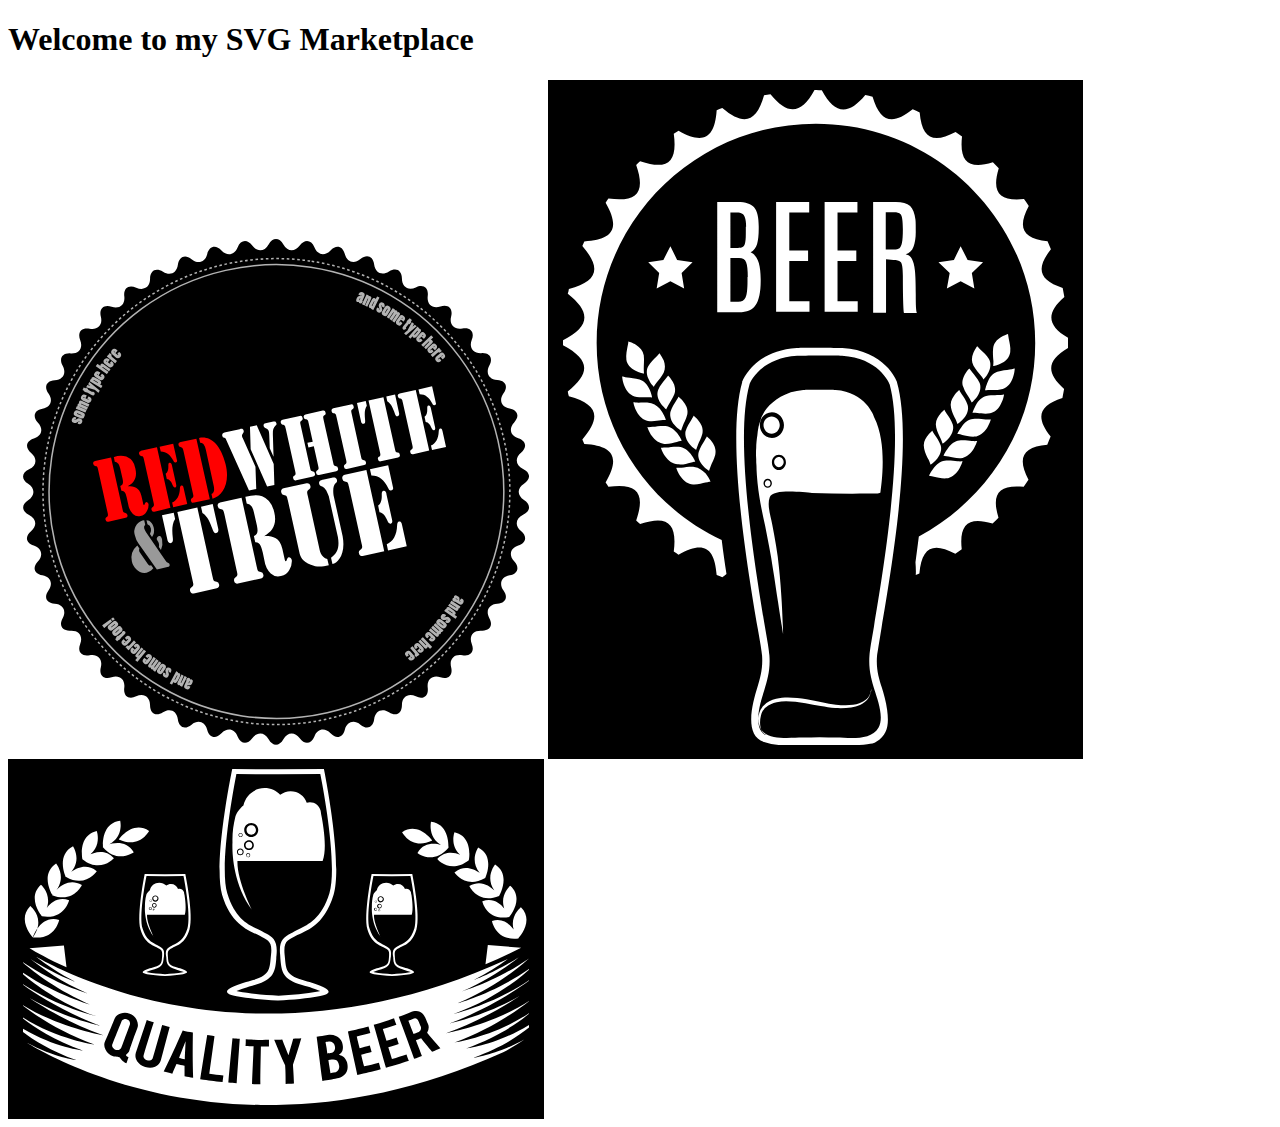
<file: index.html>
<!DOCTYPE html>
<html lang="en">
<head>
  <meta charset="UTF-8">
  <meta name="viewport" content="width=device-width, initial-scale=1.0">
  <meta http-equiv="X-UA-Compatible" content="ie=edge">

  <link rel="stylesheet" href="css/main.css">
  <title>SVG Project</title>
</head>
<body>
  <main class="wrapper">
    <h1>Welcome to my SVG Marketplace</h1>
    <div class="img-wrapper">
      <img id="svgGraphic" src="images/logo.svg" alt="svg image" class=" svg svg-graphic" >
    </div>
  <!-- using inline SVG files -->
  <div class="img-wrapper black-bg">
    <svg version="1.1" id="beerGraphic" xmlns="http://www.w3.org/2000/svg" xmlns:xlink="http://www.w3.org/1999/xlink" x="0px"
    	 y="0px" viewBox="0 0 180.3 233.8" style="enable-background:new 0 0 180.3 233.8;" xml:space="preserve">
    <style type="text/css">
    	.st0{fill:#FFFFFF;}
    	#beerGraphic { cursor: pointer; }
    </style>
    <path id="bottle" class="st0" d="M97.5,233.8c-1.9,0-3.9,0-6-0.1c-2,0.1-4,0.1-5.9,0.1c-4.6,0-9.6,0.2-13.9-1.3
    	c-7.3-2.4-4.1-13.9-2.4-19.4c1.1-3.6,2-6.9,1.7-11.3c-0.1-1.4-0.7-5-1.6-10c-3.7-21.8-11.3-67.1-5.5-87.6l0-0.1
    	c0.2-0.5,4.3-11.2,19.5-12.1c1.3-0.1,4.4-0.1,7.6-0.1l0.5,0l0.5,0c3.2,0,6.3,0.1,7.6,0.1c15.2,0.9,19.4,11.6,19.5,12.1l0,0.1
    	c5.8,20.5-1.8,65.8-5.5,87.6c-0.8,5-1.4,8.6-1.6,10c-0.4,4.4,0.6,7.8,1.7,11.3c0.7,2.4,1.5,4.9,1.9,8c0.6,4.6,0.5,8.7-3.9,11.3
    	C111.3,232.8,109.4,233.8,97.5,233.8z M91.5,230.8c2.1,0.1,4.1,0.1,6,0.1c4.5,0,12.2,1.3,15-3.5c2.1-3.7-0.3-9.8-1.4-13.4
    	c-1.1-3.7-2.2-7.4-1.8-12.4c0.1-1.6,0.7-5.2,1.6-10.3c3.3-19.9,11.1-66.3,5.6-86.3c-0.3-0.8-4.1-9.4-17-10.2
    	c-1.2-0.1-4.3-0.1-7.5-0.1h-0.5h-0.5c-3.2,0-6.2,0.1-7.5,0.1c-12.9,0.8-16.7,9.3-17,10.2c-5.6,20,2.2,66.4,5.5,86.3
    	c0.9,5.1,1.5,8.7,1.6,10.3c0.4,5-0.7,8.7-1.8,12.4c-1.2,4-4,11.6-0.2,15.1c3,2.7,10.1,1.8,13.8,1.8
    	C87.5,230.9,89.5,230.9,91.5,230.8z M109.9,213.6c0,0.2-0.2,1.2-0.3,1.5c-0.2,0.6-0.6,1.3-1.2,2c-0.7,0.6-1.6,1.2-2.7,1.6
    	c-2.2,0.8-5.2,0.8-8.4,0.5c-3.2-0.3-6.6-1.3-10.4-1.9c-3.8-0.6-7.5-1-10.9-0.2c-1.7,0.4-3.3,1.2-4.3,2.3l-0.4,0.4
    	c-0.1,0.1-0.2,0.3-0.3,0.4c-0.2,0.3-0.4,0.6-0.6,0.9c-0.3,0.7-0.5,1.3-0.6,1.9c-0.4,2.5,0.1,4.5,0.9,5.7c0.2,0.3,0.4,0.5,0.6,0.7
    	c0.2,0.2,0.4,0.3,0.5,0.4c0.3,0.2,0.5,0.2,0.5,0.2c0.1,0-0.8-0.3-1.4-1.5c-0.6-1.2-0.9-3.1-0.3-5.4c0.1-0.6,0.3-1.1,0.6-1.6
    	c0.1-0.3,0.3-0.5,0.5-0.7l0.3-0.4l0.4-0.3c1-0.9,2.3-1.5,3.8-1.8c3-0.6,6.6-0.2,10.3,0.4c1.8,0.3,3.6,0.7,5.4,1
    	c1.7,0.3,3.5,0.6,5.2,0.7c3.3,0.2,6.5-0.1,8.8-1.1c1.2-0.5,2.1-1.3,2.8-2.1c0.6-0.8,0.9-1.6,1-2.3
    	C109.9,214.8,110,213.8,109.9,213.6c0.1-0.3,0.1-0.5,0.1-0.5S110,213.2,109.9,213.6z M77.3,119.5c0-1.7-1.3-3.1-2.9-3.1
    	c-1.6,0-2.9,1.4-2.9,3.1c0,1.7,1.3,3.1,2.9,3.1C76,122.6,77.3,121.2,77.3,119.5z M73,139.2c-0.5,0-1,0.5-1,1.1c0,0.6,0.4,1.1,1,1.1
    	c0.5,0,1-0.5,1-1.1C74,139.6,73.5,139.2,73,139.2z M77,130.9c-0.9,0-1.7,0.8-1.7,1.8c0,1,0.8,1.8,1.7,1.8c0.9,0,1.7-0.8,1.7-1.8
    	C78.7,131.7,77.9,130.9,77,130.9z M111,116.8L111,116.8c-0.1-0.5-3.1-9.1-13.8-9.8c-0.9-0.1-3.1-0.1-5.4-0.1h-0.3h-0.4
    	c-2.3,0-4.5,0-5.4,0.1c-6.5,0.5-10.7,3.8-13,6.5c-0.4,0.4-1.8,2.7-2.1,3.7c-0.4,1.2-0.8,2.5-0.9,3.1c-0.2,0.9-0.3,1.9-0.4,2.9
    	c-0.2,1.3-0.4,2.8-0.4,4.5c-0.1,1.2-0.1,2.6,0,3.9c0,0.8,0,1.7,0.1,2.5c0,1.9,0.2,4,0.4,6.2c0.5,4.8,1.5,9.9,2.7,15.2
    	c1,5.3,2.1,10.3,2.7,14.9c0.8,4.6,1.3,8.8,1.9,12.3c0.5,3.5,1,6.4,1.3,8.3c0.3,2,0.5,3.1,0.5,3.1s0-1.1-0.1-3.1
    	c-0.1-2-0.2-4.9-0.4-8.4c-0.2-3.6-0.5-7.8-1-12.5c-0.4-4.7-1.4-9.9-2.4-15.2c-0.5-2.8-1.9-6.8-0.9-9.6c1.1-3.3,12.5-1.7,15.1-1.6
    	c6.5,0.2,13.1,0.3,19.6,0.2c0.4,0,4.7,0.2,4.8-0.4C113.4,141.6,115.9,126.4,111,116.8z M70.2,119.5c0-2.6,1.9-4.6,4.3-4.6
    	c2.4,0,4.3,2.1,4.3,4.6c0,2.6-1.9,4.6-4.3,4.6C72.1,124.1,70.2,122.1,70.2,119.5z M73,141.8c-0.8,0-1.5-0.7-1.5-1.6
    	c0-0.9,0.7-1.6,1.5-1.6c0.8,0,1.5,0.7,1.5,1.6C74.5,141.1,73.8,141.8,73,141.8z M77,135.5c-1.4,0-2.5-1.2-2.5-2.7
    	c0-1.5,1.1-2.7,2.5-2.7c1.4,0,2.5,1.2,2.5,2.7C79.5,134.2,78.4,135.5,77,135.5z"/>
    <path id="rGrain" class="st0" d="M146.2,117.3c1.7-0.2,3.3,0.1,4.5,0.2c1.2,0.1,1.9,0,1.9,0c0-0.1-0.5,1.7-1.5,3.2
    	c-1,1.5-2.6,2.8-4.3,2.9c-1.7,0.1-3.3-0.4-4.4-0.6c-1.1-0.3-1.8-0.3-1.8-0.3c0,0,0.7-1.5,1.7-2.8
    	C143.1,118.6,144.5,117.5,146.2,117.3z M137.4,127.6c-1,1.3-1.7,2.8-1.7,2.8c0,0,0.7,0.1,1.8,0.3c1.1,0.2,2.7,0.7,4.4,0.6
    	c1.7-0.1,3.3-1.4,4.3-2.9c1-1.5,1.5-3.2,1.5-3.2c0,0-0.7,0.1-1.9,0c-1.2-0.1-2.8-0.4-4.5-0.2C139.8,125.1,138.5,126.2,137.4,127.6z
    	 M132.2,134.8c-1,1.3-1.7,2.8-1.7,2.8c0,0,0.7,0.1,1.8,0.3c1.1,0.2,2.7,0.7,4.4,0.6c1.7-0.1,3.3-1.4,4.3-2.9c1-1.5,1.5-3.2,1.5-3.2
    	c0,0-0.7,0.1-1.9,0c-1.2-0.1-2.8-0.4-4.5-0.2C134.6,132.4,133.2,133.5,132.2,134.8z M147.3,112.2c-0.8,1.4-1.3,3-1.3,2.9
    	c0,0,0.7,0,1.8,0.1c1.1,0.1,2.8,0.4,4.5,0.1c1.7-0.3,3.1-1.7,3.9-3.4c0.9-1.6,1.1-3.4,1.1-3.3c0,0-0.7,0.2-1.9,0.2
    	c-1.2,0.1-2.8-0.1-4.5,0.3C149.4,109.5,148.1,110.8,147.3,112.2z M160.4,102.7c0.7-1.7,0.7-3.5,0.7-3.4c0,0-0.7,0.2-1.8,0.4
    	c-1.1,0.2-2.8,0.3-4.4,0.8c-1.6,0.5-2.7,1.9-3.4,3.5c-0.7,1.5-1,3.1-1,3.1c0,0,0.7-0.1,1.8-0.1c1.1,0,2.8,0.1,4.5-0.4
    	C158.6,106,159.8,104.5,160.4,102.7z M140,117.4c0.5,1,0.6,1.7,0.7,1.7c0,0,1.4-0.9,2.4-2.2c1-1.3,1.7-3,1.2-4.6
    	c-0.5-1.6-1.5-2.9-2.1-3.8c-0.6-0.9-0.9-1.5-0.9-1.5c0,0-1.1,0.9-1.9,2.1c-0.9,1.2-1.4,2.7-1,4.3C138.7,115,139.5,116.4,140,117.4z
    	 M134.7,124.4c0.5,1,0.6,1.7,0.7,1.7c0,0,1.4-0.9,2.4-2.2c1-1.3,1.7-3,1.2-4.6c-0.5-1.6-1.5-2.9-2.1-3.8c-0.6-0.9-0.9-1.5-0.9-1.5
    	c0,0-1.1,0.9-1.9,2.1c-0.9,1.2-1.4,2.7-1,4.3C133.4,122,134.3,123.4,134.7,124.4z M130.4,131.9c0.5,1,0.6,1.7,0.7,1.7
    	c0,0,1.4-0.9,2.4-2.2c1-1.3,1.7-3,1.2-4.6c-0.5-1.6-1.5-2.9-2.1-3.8c-0.6-0.9-0.9-1.5-0.9-1.5c0,0-1.1,0.9-1.9,2.1
    	c-0.9,1.2-1.4,2.7-1,4.3C129.1,129.5,129.9,130.9,130.4,131.9z M144.9,109.8c0.6,1,0.8,1.6,0.9,1.6c0,0,1.2-1,2.1-2.4
    	c0.9-1.4,1.3-3.2,0.6-4.7c-0.7-1.5-1.8-2.7-2.5-3.6c-0.7-0.9-1.1-1.4-1.1-1.4c0,0-1,1-1.7,2.3c-0.7,1.3-1.1,2.9-0.4,4.4
    	C143.3,107.6,144.3,108.9,144.9,109.8z M150,103.2c0,0,1.1-1.1,1.8-2.6c0.7-1.5,0.9-3.3,0.1-4.7c-0.8-1.4-2.1-2.5-2.9-3.2
    	c-0.8-0.8-1.2-1.3-1.3-1.3c0,0-0.9,1.2-1.4,2.5c-0.6,1.4-0.7,3,0.1,4.4c0.8,1.4,1.9,2.6,2.6,3.5C149.7,102.6,150,103.3,150,103.2z
    	 M153.4,98.5c0,0,1.7-0.3,3.1-1.1c1.5-0.8,2.8-2.2,3-4c0.2-1.7-0.3-3.4-0.5-4.5c-0.2-1.2-0.3-1.9-0.3-1.9c0,0-1.5,0.4-2.7,1.3
    	c-1.3,0.8-2.4,2.1-2.6,3.8c-0.2,1.7,0,3.4,0.1,4.6C153.5,97.8,153.4,98.5,153.4,98.5z"/>
    <path id="lGrain" class="st0" d="M36.1,126.2c-1.7-0.1-3.3-1.3-4.4-2.8c-1.1-1.5-1.6-3.2-1.6-3.2c0,0,0.7,0.1,1.9-0.1
    	c1.2-0.1,2.8-0.4,4.5-0.3c1.7,0.1,3.1,1.2,4.2,2.5c1,1.3,1.7,2.8,1.7,2.8c0,0-0.7,0.1-1.8,0.4C39.5,125.7,37.9,126.3,36.1,126.2z
    	 M45.4,132.9c1.1-0.3,1.8-0.3,1.8-0.4c0,0-0.7-1.5-1.7-2.8c-1-1.3-2.5-2.4-4.2-2.5c-1.7-0.1-3.3,0.2-4.5,0.3c-1.2,0.1-1.9,0-1.9,0.1
    	c0-0.1,0.5,1.7,1.6,3.1c1.1,1.5,2.6,2.7,4.4,2.8C42.8,133.7,44.3,133.2,45.4,132.9z M46.8,134.4c-1.7-0.1-3.3,0.2-4.5,0.3
    	c-1.2,0.1-1.9,0-1.9,0.1c0-0.1,0.5,1.7,1.6,3.1c1.1,1.5,2.6,2.7,4.4,2.8c1.7,0.1,3.3-0.5,4.4-0.7c1.1-0.3,1.8-0.3,1.8-0.4
    	c0,0-0.7-1.5-1.7-2.8C49.9,135.7,48.5,134.6,46.8,134.4z M34.9,117.8c1.1-0.2,1.8-0.1,1.8-0.2c0,0-0.5-1.5-1.4-2.9
    	c-0.9-1.4-2.2-2.6-3.8-3c-1.7-0.3-3.3-0.2-4.5-0.2c-1.2,0-1.9-0.2-1.9-0.1c0,0,0.3,1.7,1.2,3.3c0.9,1.6,2.3,3,4,3.3
    	C32.1,118.3,33.7,117.9,34.9,117.8z M30,109.6c1.2,0,1.8,0.1,1.8,0c0,0-0.3-1.6-1-3c-0.7-1.5-1.8-2.9-3.5-3.4
    	c-1.6-0.5-3.3-0.5-4.4-0.7c-1.2-0.1-1.8-0.4-1.8-0.3c0,0,0.1,1.7,0.8,3.4c0.7,1.7,1.9,3.2,3.6,3.7C27.2,109.7,28.9,109.6,30,109.6z
    	 M39.7,119.4c1,1.3,2.5,2.1,2.4,2.1c0,0,0.2-0.7,0.6-1.7c0.4-1,1.2-2.5,1.6-4c0.4-1.6-0.2-3.1-1.1-4.3c-0.8-1.2-2-2.1-2-2.1
    	c0,0-0.3,0.6-0.9,1.5c-0.6,1-1.5,2.3-2,3.9C38,116.4,38.6,118.1,39.7,119.4z M45.1,126.2c1,1.3,2.5,2.1,2.4,2.1c0,0,0.2-0.7,0.6-1.7
    	c0.4-1,1.2-2.5,1.6-4c0.4-1.6-0.2-3.1-1.1-4.3c-0.8-1.2-2-2.1-2-2.1c0,0-0.3,0.6-0.9,1.6c-0.6,1-1.5,2.3-2,3.9
    	C43.4,123.2,44,124.9,45.1,126.2z M53.3,125.7c-0.8-1.2-2-2.1-2-2.1c0,0-0.3,0.6-0.9,1.6c-0.6,1-1.5,2.3-2,3.9
    	c-0.5,1.6,0.2,3.3,1.3,4.6c1,1.3,2.5,2.1,2.4,2.1c0,0,0.2-0.7,0.6-1.7c0.4-1,1.2-2.5,1.6-4C54.7,128.4,54.1,126.9,53.3,125.7z
    	 M34.7,111.5c0.9,1.4,2.2,2.4,2.1,2.4c0,0,0.2-0.6,0.8-1.6c0.6-1,1.5-2.3,2.1-3.8c0.6-1.5,0.2-3.1-0.5-4.4c-0.7-1.3-1.8-2.3-1.7-2.3
    	c0,0-0.3,0.6-1.1,1.4c-0.7,0.9-1.8,2.1-2.4,3.6C33.3,108.4,33.8,110.1,34.7,111.5z M32.4,105.8c0,0,0.3-0.6,1-1.5
    	c0.7-0.9,1.8-2.1,2.5-3.5c0.7-1.4,0.5-3,0-4.4c-0.6-1.3-1.5-2.5-1.5-2.5c0,0-0.4,0.5-1.2,1.3c-0.8,0.8-2,1.9-2.8,3.3
    	c-0.8,1.4-0.6,3.2,0.2,4.7C31.2,104.7,32.4,105.8,32.4,105.8z M25.7,100c1.5,0.8,3.2,1.1,3.2,1.1c0,0-0.1-0.7-0.1-1.9
    	c0-1.2,0.2-2.9,0-4.6c-0.3-1.7-1.4-2.9-2.7-3.7c-1.3-0.8-2.8-1.2-2.8-1.2c0,0,0,0.7-0.3,1.9c-0.2,1.2-0.6,2.8-0.4,4.6
    	C22.8,97.9,24.1,99.2,25.7,100z"/>
    <path id="bgShell" class="st0" d="M180.3,91.9c0-0.6,0-1.1,0-1.7c0-0.6,0-1.1,0-1.7c-7.7-4.4-8.1-9-1.5-14.7
    	c-0.2-1.1-0.4-2.1-0.6-3.2c-8.4-2.7-9.7-6.9-4.2-13.8c-0.4-1-0.8-1.9-1.2-2.9c-8.8-0.9-10.9-4.7-6.7-12.5c-0.5-0.9-1.1-1.7-1.7-2.5
    	c-8.9,0.9-11.6-2.5-9-11c-0.7-0.7-1.4-1.4-2.1-2.1c-8.6,2.7-12-0.2-11-9.2c-0.8-0.5-1.5-1.1-2.3-1.6c-8.1,4.3-12,2.2-12.8-7
    	c-0.8-0.4-1.7-0.7-2.5-1.1c-7.3,5.9-11.6,4.5-14.3-4.5c-0.9-0.2-1.7-0.4-2.6-0.6c-6.1,7.4-10.9,6.9-15.5-1.7c-0.7,0-1.3-0.1-2-0.1
    	c-0.2,0-0.4,0-0.6,0c-4.7,8.7-9.5,9.1-15.7,1.5c-0.8,0.1-1.5,0.3-2.3,0.4c-2.7,9.6-7.2,11-14.9,4.5c-0.7,0.3-1.3,0.5-2,0.8
    	c-0.7,10.1-4.8,12.3-13.6,7.3c-0.6,0.4-1.1,0.7-1.7,1.1c1.4,10.2-2.2,13.1-12,9.8c-0.5,0.4-0.9,0.9-1.4,1.3c3.4,9.8,0.4,13.4-9.9,12
    	c-0.3,0.5-0.7,1-1,1.5c5.2,9.1,2.9,13.2-7.6,13.8c-0.2,0.5-0.5,1.1-0.7,1.6c6.9,8,5.5,12.6-4.8,15.4c-0.1,0.6-0.2,1.2-0.4,1.7
    	c8.4,6.6,7.9,11.6-1.7,16.5c0,0.3,0,0.6,0,0.9c0,0.3,0,0.6,0,0.9c9.5,5,10,9.9,1.7,16.5c0.1,0.6,0.2,1.2,0.4,1.7
    	c10.3,2.8,11.7,7.4,4.8,15.4c0.2,0.5,0.5,1.1,0.7,1.6c10.5,0.6,12.8,4.8,7.6,13.8c0.3,0.5,0.7,1,1,1.5c10.3-1.4,13.3,2.2,9.9,12
    	c0.4,0.4,0.9,0.9,1.4,1.3c9.7-3.3,13.3-0.4,12,9.8c0.6,0.4,1.1,0.7,1.7,1.1c8.8-5,12.9-2.8,13.6,7.3c0.7,0.3,1.3,0.5,2,0.8
    	c0.5-0.4,1-0.8,1.5-1.2c-0.6-3.9-1.2-7.9-1.7-12.1C30.2,148.1,12,121.2,12,90.2C12,47,47,12,90.2,12c43.2,0,78.2,35,78.2,78.2
    	c0,29.9-16.8,55.8-41.5,69c-0.4,3.1-0.8,6.2-1.2,9.2c0.1,1.5,0.2,3.1,0.1,4.6c0.4-0.2,0.9-0.4,1.3-0.6c0.8-9.2,4.7-11.4,12.8-7
    	c0.8-0.5,1.6-1.1,2.3-1.6c-1-9,2.4-11.8,11-9.2c0.7-0.7,1.4-1.4,2.1-2.1c-2.6-8.5,0.1-11.9,9-11c0.6-0.8,1.1-1.7,1.7-2.5
    	c-4.1-7.8-2.1-11.7,6.7-12.5c0.4-1,0.8-1.9,1.2-2.9c-5.5-6.9-4.2-11.1,4.2-13.8c0.2-1.1,0.4-2.1,0.6-3.2
    	C172.1,100.8,172.6,96.3,180.3,91.9z"/>
    <g id="beer">
    	<g>
    		<path class="st0" d="M55.1,39.9h7.1c3,0,5,0.7,6,2c1.1,1.3,1.6,3.6,1.6,6.8v0.8c0,2.3-0.2,4.1-0.6,5.5c-0.4,1.3-1.2,2.3-2.3,2.9
    			c2.4,1,3.6,4.1,3.6,9.5v0.8c0,3.9-0.6,6.8-1.8,8.5c-1.1,1.7-3.1,2.6-6,2.6h-7.7V39.9z M65.3,48.8c0,0,0-0.1,0-0.1
    			c0-2.6-0.5-4.2-1.4-4.6c-0.4-0.2-1.1-0.4-1.9-0.4h-2.3v12.6h2.6c0.9,0,1.5-0.1,1.9-0.4c0.4-0.3,0.7-0.9,0.8-1.7
    			c0.2-0.9,0.2-2.3,0.2-4.2V48.8z M65.9,66.7c0-2.5-0.2-4.3-0.6-5.3c-0.4-1-1.2-1.5-2.5-1.5h-3.1v15.6h2.8c1.3,0,2.2-0.5,2.6-1.5
    			c0.5-1,0.7-3,0.7-5.9V66.7z"/>
    	</g>
    	<g>
    		<path class="st0" d="M76,39.9h11.8v3.8h-7.1v13.5h6.7v3.8h-6.7v14.3h7.2v3.8H76V39.9z"/>
    	</g>
    	<g>
    		<path class="st0" d="M93.3,39.9H105v3.8h-7.1v13.5h6.7v3.8h-6.7v14.3h7.2v3.8H93.3V39.9z"/>
    	</g>
    	<g>
    		<path class="st0" d="M110.5,39.9h8.2c2.3,0,4,0.5,5.1,1.5c1,1,1.6,2.6,1.9,4.9c0.1,1,0.1,2.4,0.1,4.5c0,2-0.3,3.7-0.8,5.1
    			c-0.5,1.4-1.5,2.3-2.8,2.7c1,0.2,1.7,0.7,2.2,1.6c0.5,0.9,0.9,2.3,1.1,4.2c0.2,1.9,0.3,4.7,0.3,8.5c0,3.7,0.1,5.9,0.4,6.6h-4.6
    			c-0.2-0.5-0.4-4.9-0.4-13.3c0-2.8-0.3-4.5-0.8-4.9c-0.6-0.5-1.4-0.7-2.5-0.7l-2.7-0.2v19h-4.6V39.9z M121.2,49.6
    			c0-3-0.3-4.8-0.8-5.3c-0.5-0.5-1.3-0.7-2.4-0.7h-2.9v13.3h2.9c0.9,0,1.5-0.2,2-0.5c0.4-0.3,0.7-1,0.9-2c0.2-1,0.3-2.5,0.3-4.6
    			V49.6z"/>
    	</g>
    </g>
    <polygon id="lStar" class="st0" points="38.3,55.7 40.7,60.6 46.2,61.4 42.3,65.3 43.2,70.8 38.3,68.2 33.4,70.8 34.3,65.3
    	30.4,61.4 35.8,60.6 "/>
    <polygon id="rStar" class="st0" points="141.8,55.7 144.3,60.6 149.8,61.4 145.8,65.3 146.7,70.8 141.8,68.2 136.9,70.8 137.9,65.3
    	133.9,61.4 139.4,60.6 "/>

    <defs>
    	<script>
    		// stub
    	</script>
    </defs>
    </svg>

  </div>

  <div class="img-wrapper black-bg">

    <object data="images/qualityBeer.svg" type="image/svg+xml"></object>
  </div>

  <!-- end inline SVG -->



    </main>
  <!-- always import or link your Javascript at the bottom of the page -->

  <script src="js/main.js"></script>





</body>
</html>
</file>
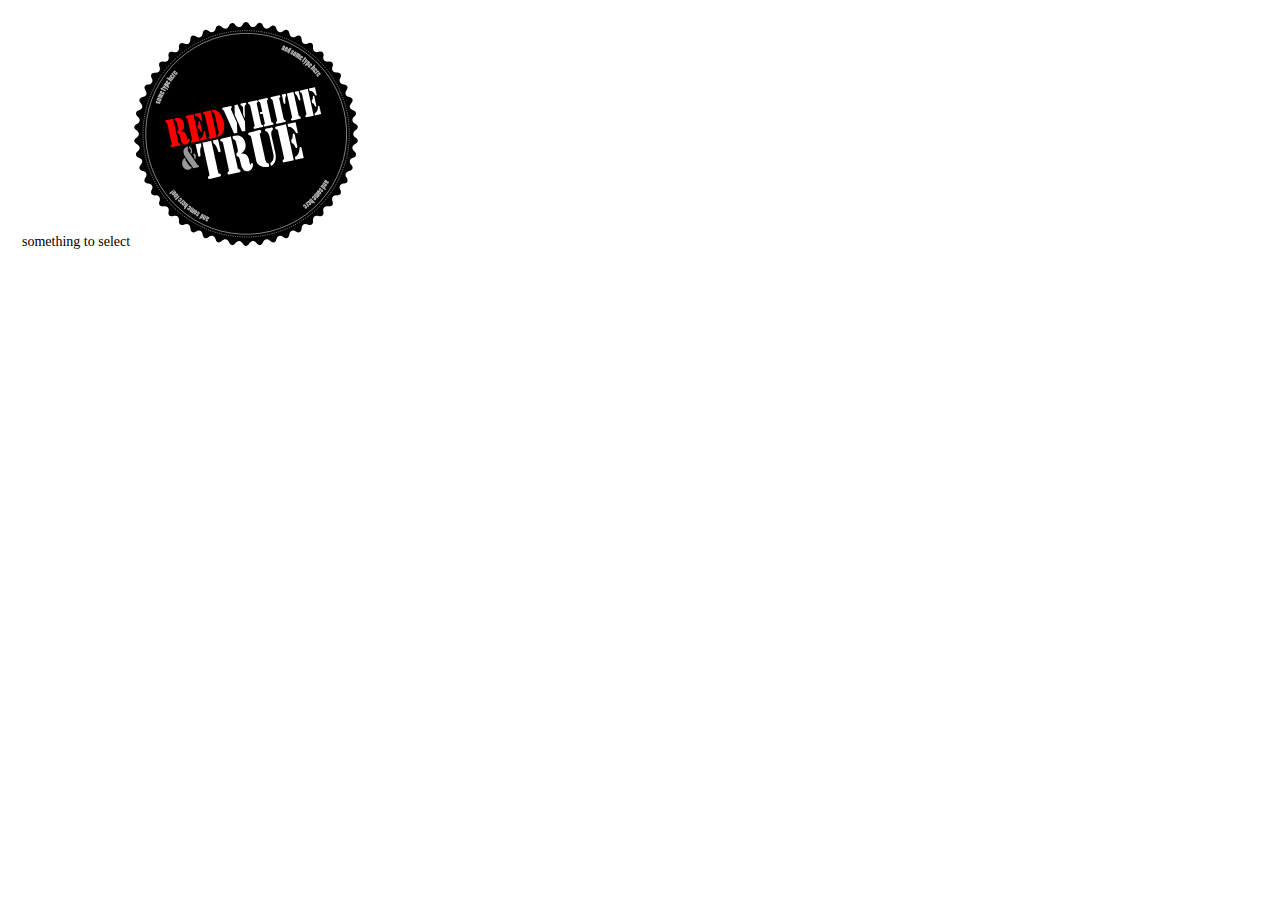
<file: test.html>
<!DOCTYPE html>
<html lang="en">
<head>
  <meta charset="UTF-8">
  <meta name="viewport" content="width=device-width, initial-scale=1.0">
  <meta http-equiv="X-UA-Compatible" content="ie=edge">
  <link rel="stylesheet" href="css/test.css">
  <title>Working with CSS</title>
</head>
<body>
  <main>
    <span>something to select</span>

  <div class="wrapper svg-img" id="testSVG-img">
    <object  data="images/logo.svg" type="image/svg+xml" ></object>
    </div>







    </main>







  <script src="js/test.js"></script>
</body>
</html>
</file>
<file: css/main.css>
.img-wrapper {
  display: inline-block;
  width: 40%;
  padding: 10px 15px;
}
.img-wrapper img {
  width: 100%;
}
.black-bg {
  background-color: black;
}

/* change the SVG graphic artwork with CSS */
#lGrain:hover, #rGrain:hover {
  fill: blue;
}

#beerGraphic:hover #lGrain {
  fill: pink;
}
#beerGraphic:hover #rGrain {
  fill: pink;
}
#beerGraphic:hover #lStar {
  fill: red;
}
#beerGraphic:hover #rStar {
  fill: pink;
}
</file>
<file: css/test.css>
.selected {
  color:green;
  padding-left: 0.5em;
}
.selected:not(.wrapper)::before {
  content: '\2713';
}

body {
  font-size: 14px;
  padding: 1em;
}
main span {
  cursor: pointer;
}
object {
  width: 16em;
}
.wrapper > * {
  pointer-events: none;

}
.wrapper {
  display: inline-block;
  position: relative;
  cursor: pointer;
}
.wrapper.selected::after {
  content: '\2713';
  font-size: 5em;
  position: absolute;
  top: -5px;
  right: -30px;
}
</file>
